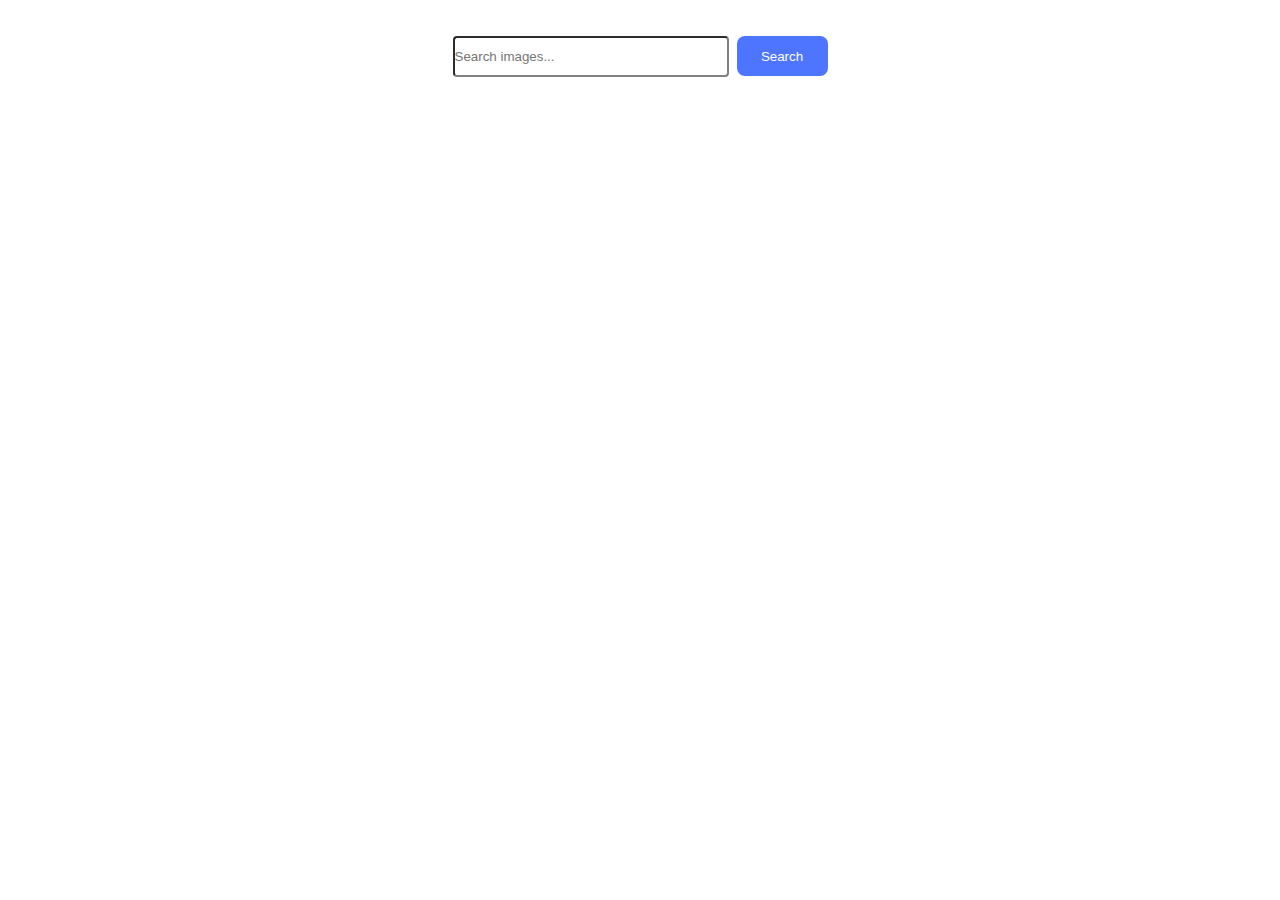
<file: src/index.html>
<!DOCTYPE html>
<html lang="en">
  <head>
    <meta charset="UTF-8" />
    <link rel="icon" type="image/svg+xml" href="/favicon.svg" />
    <meta name="viewport" content="width=device-width, initial-scale=1.0" />
    <meta http-equiv="Content-Security-Policy" content="upgrade-insecure-requests">
    <title>Documeent</title>
    <link
      href="https://fonts.googleapis.com/css2?family=Montserrat:wght@400;700&family=Raleway:wght@700&family=Roboto:wght@400;500;700;900&display=swap"
      rel="stylesheet"
    />
    <link rel="stylesheet" href="./css/styles.css" />
  </head>
  <body>
  <form class="search-form">
      <div class="form-group">
        <input type="text" class="form-control" name="query" placeholder="Search images..."/>
      </div>
      <button type="submit" class="btn btn-primary" id="search">Search</button>
    </form>
    <ul class="gallery"></ul>
        <div class="loading" style="display: none">Loading images, please wait...</div>

    <form class="next-form" style="display: none">
      <button type="submit" class="btn-page"  name="next">Load more</button>
    </form>
    <script type="module" src="./main.js"></script>
  </body>
</html>
</file>
<file: src/css/styles.css>
/**
  |============================
  | include css partials with
  | default @import url()
  |============================
*/

body {
  font-family: 'Montserrat', sans-serif;
  font-size: 16px;
  list-style: none;
  text-decoration: none;
}

.search-form {
  font-size: 16px;
  display: flex;
  margin-top: 36px;
  /* width: 371px;
  height: 40px; */
  justify-content: center;
}

.form-control {
  width: 272px;
  height: 37px;
  padding: 0;
  margin-right: 8px;
  border-radius: 4px;
  border-color: #808080;
}

.btn {
 width: 91px;
  height: 40px; 
  color: #FFFFFF;
  background-color: #4E75FF;
  border: none;
  border-radius: 8px;
}

.btn-primary:hover {
   background-color: #6C8CFF;
}

.btn-primary:active {
   background-color: #4E75FF;
}

.form-control:hover {
  border-color: #000000;
}

.gallery {
  padding-top: 32px;
    display: flex;
    flex-wrap: wrap;
    gap: 24px;
    list-style: none;
    max-width: 1440px;
    margin: 0 auto;
    justify-content: center;
}

.gallery-image {
  width: 360px;
  height: 200px;
}

.gallery-item {
  
  border: 1px solid #808080
}

.info {
  display: flex;
  flex-wrap: wrap;
    gap: 14px;
     width: 360px;
    font-size: 12px;
    justify-content: center;
    text-align: center; 
}

.loading {
  margin-top: 32px;
  text-align: center;
}

.next-form {
   display: flex;
   justify-content: center;
   transform: translateX(50%);
}

.btn-page {
  width: 125px;
  height: 40px;
  margin-top: 28px;
  margin-bottom: 40px;
  color: #FFFFFF;
  background-color: #4E75FF;
  border: none;
  border-radius: 8px;
}
</file>
